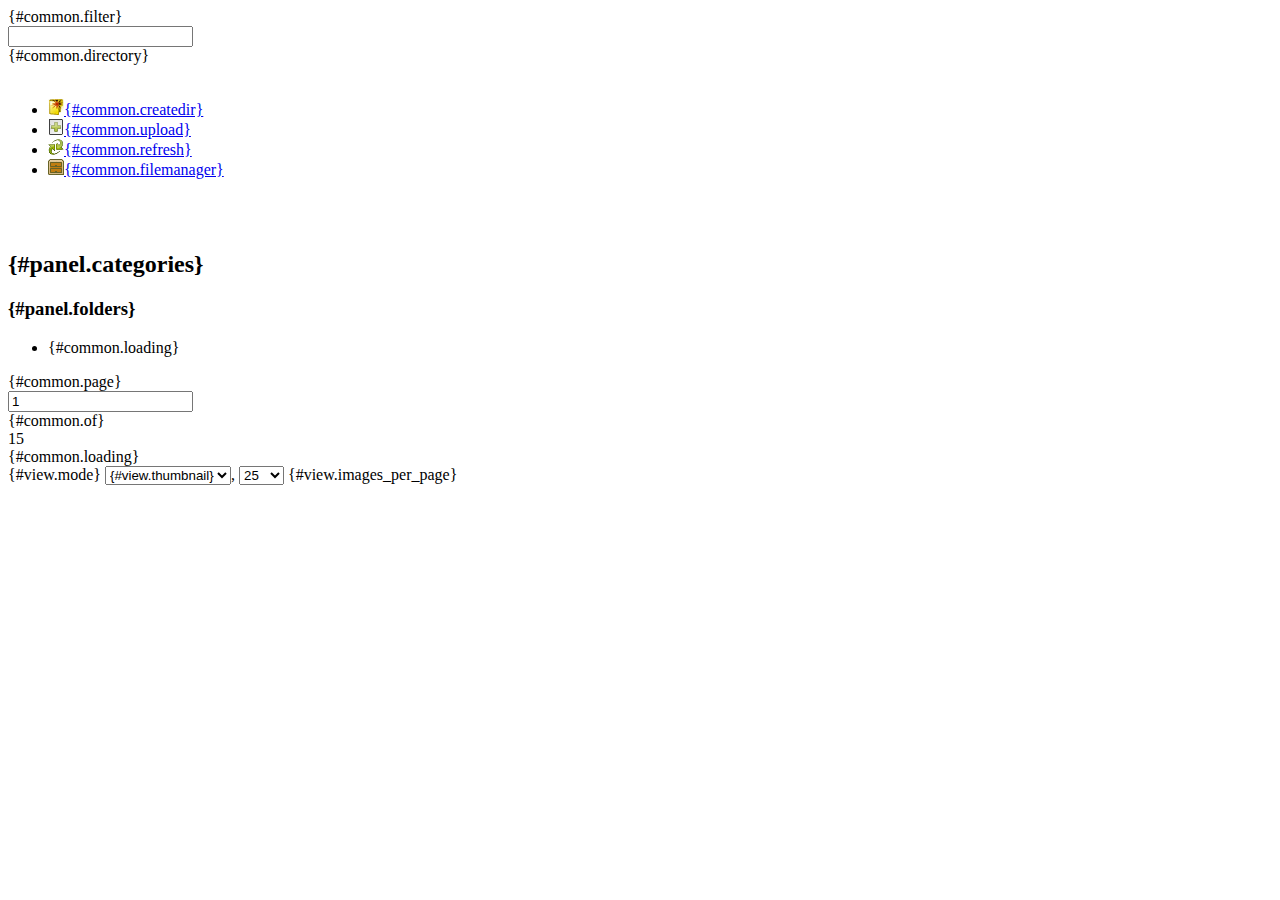
<file: shared/editor/jscripts/tiny_mce/plugins/imagemanager/pages/im/index.html>
<!DOCTYPE html PUBLIC "-//W3C//DTD XHTML 1.0 Strict//EN" "http://www.w3.org/TR/xhtml1/DTD/xhtml1-strict.dtd">
<html xmlns="http://www.w3.org/1999/xhtml" lang="en" xml:lang="en">
<head>
<meta http-equiv="X-UA-Compatible" content="IE=7" />
<meta http-equiv="Content-Type" content="text/html; charset=utf-8" />
<title>{#common.title}</title>
<!--[if IE]><script type="text/javascript" src="js/utils/fixpng.js"></script><![endif]-->
<link rel="stylesheet" type="text/css" href="../../css/index.php" />
</head>
<body>
<div id="center">
	<div id="topnav">
		<div id="topwrap">
			<div id="toolbar" class="toolbar caption">
				<div class="navigation filter">
					<div class="desc">{#common.filter}</div>
					<div><input type="text" id="filter" name="filter" value="" /></div>
				</div>

				<div class="navigation">
					<div class="desc">{#common.directory}</div>
					<div id="curpath" class="path">&nbsp;</div>
				</div>

				<ul id="tools" class="icons">
					<li id="createdir" class="icon"><a href="#action" title="{#common.createdir}"><img src="img/icons/newfolder.png" alt="" height="16" width="16" /><span class="caption">{#common.createdir}</span></a></li>
					<li id="upload" class="icon"><a href="#action" title="{#common.upload}"><img src="img/icons/add.png" alt="" height="16" width="16" /><span class="caption">{#common.upload}</span></a></li>
					<li id="refresh" class="icon"><a href="#action" title="{#common.refresh}"><img src="img/icons/reload.png" alt="" height="16" width="16" /><span class="caption">{#common.refresh}</span></a></li>
					<li id="filemanager" class="icon"><a href="#action" title="{#common.filemanager}"><img src="img/icons/filemanager.png" alt="" height="16" width="16" /><span class="caption">{#common.filemanager}</span></a></li>
				</ul>
			</div>

			<br style="clear:both;" /><br />
		</div>
	</div>

	<div id="listcontainer">
		<div id="folders">
			<div>
				<h2>{#panel.categories}</h2>

				<ul class="categories" id="category_list"></ul>
				<ul id="special_list" class="special"></ul>

				<h3>{#panel.folders}</h3>
				<ul id="folder_list" class="folders">
					<!-- This will be filled with folders -->
					<li class="progress">{#common.loading}</li>
				</ul>
			</div>
		</div>
	
		<div id="viewcontainer">
			<div id="pages" class="pagenav">
				<a href="#prev" class="prev"></a>
				<div>{#common.page}</div>
				<input type="text" id="curpage" name="curpage" value="1" />
				<div>{#common.of}&nbsp;</div>
				<div id="numpages">15</div>
				<a href="#next" class="next"></a>
			</div>

			<div id="progress" class="pagenav">{#common.loading}</div>

			<div class="viewmode">
				<form action="#action" name="listOptions">
				{#view.mode}
					<select name="selectView" id="selectView">
						<option value="text">{#view.textlist}</option>
						<option value="thumbs" selected="selected">{#view.thumbnail}</option>
					</select>, <select name="setPages" id="setPages">
									<option value="25">25</option>
									<option value="50">50</option>
									<option value="100">100</option>
								</select> {#view.images_per_page}
				</form>
			</div>

			<br style="clear:both" />

			<div id="filelist">
				<!-- This will be filled by the thumbs_template -->
			</div>
		</div>
	</div>

	<script id="custom_dir_template" type="text/moxiecode-template">
		<![CDATA[
			<li><a href="#action" title="{path}" class="{type}">{title}</a></li>
		]]>
	</script>

	<script id="folders_template" type="text/moxiecode-template">
		<![CDATA[
			<li class="{type}"><a href="#action" title="{path}">{name}</a></li>
		]]>
	</script>

	<script id="text_template" type="text/moxiecode-template">
		<![CDATA[
			<div id="file_{index}" class="listview file {type}">
				<div class="wrap"></div>
				<div class="details">
					<div class="wrap2">
						<div class="name"><a href="#action" title="{name}" rel="file">{name}</a></div>
						<div class="act"><a href="#action" rel="menu"><img src="img/act.gif" width="16" height="16" alt="" /></a></div>
					</div>
				</div>
			</div>
		]]>
	</script>

	<script id="thumb_template" type="text/moxiecode-template">
		<![CDATA[
			<div id="file_{index}" class="{type} file thumbnail" style="width:{thumb_width};">
				<div class="wrap">
				<a href="#action" title="{name}" rel="file" class="pic" style="height:{thumb_height};">
					<div class="mid"><div class="mid2"><img src="img/loading_bg.gif" alt="{thumburl}" style="width:{width};height:{height}" class="thumbnailimage" /></div></div></a>
				</div>
				<div class="details">
					<div class="wrap2">
						<div class="name" style="width:{text_width};" title="{name}">{name}</div>
						<div class="act"><a href="#action" rel="menu"><img src="img/act.gif" width="16" height="16" alt="" /></a></div>
					</div>
				</div>
			</div>
		]]>
	</script>
</div>

<script type="text/javascript" src="../../language/index.php?type=im"></script>
<script type="text/javascript" src="../../js/index.php?type=im&theme=im&package=core"></script>
<script type="text/javascript" src="../../js/index.php?type=im&theme=im&package=imagemanager"></script>

</body>
</html>
</file>
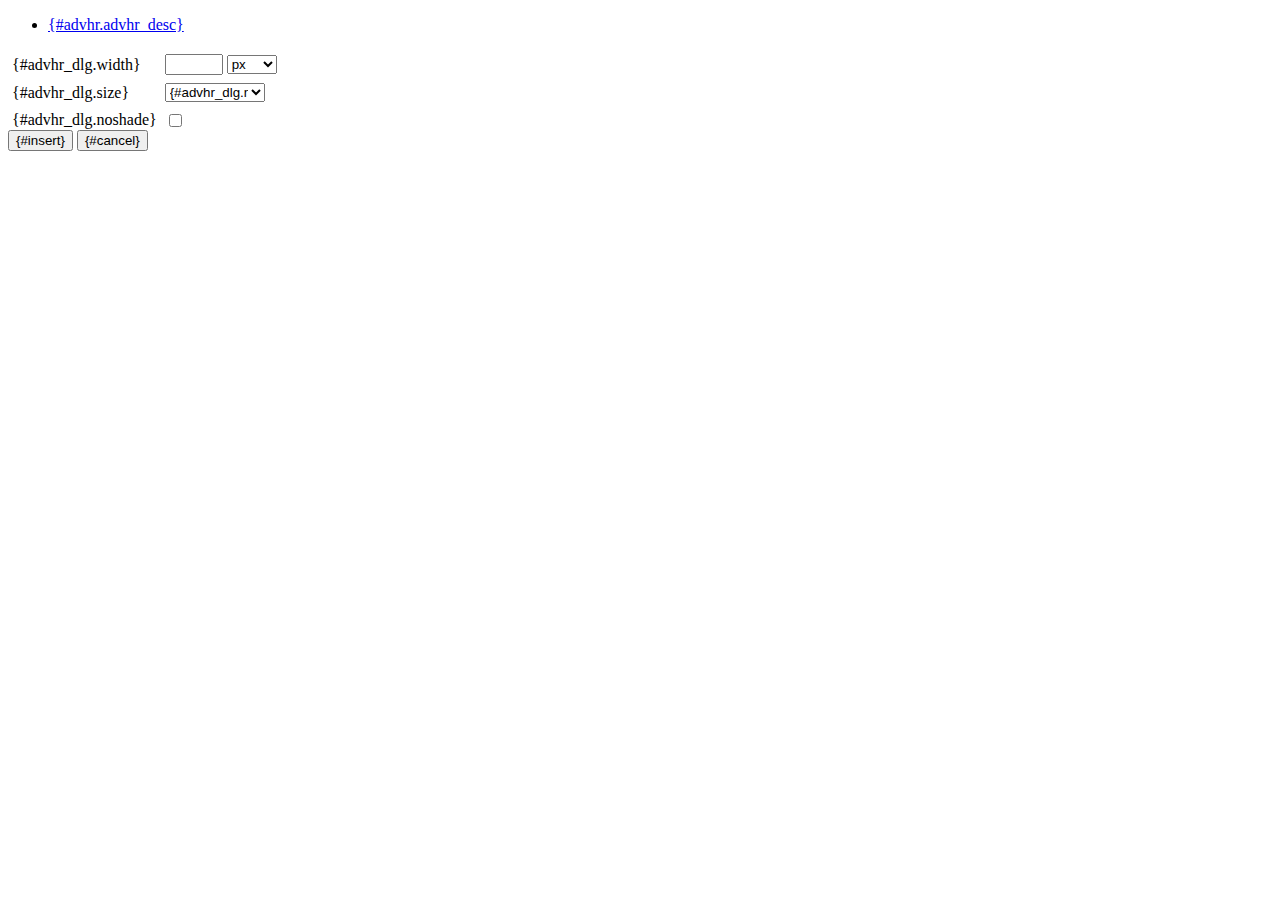
<file: editor/jscripts/tiny_mce/plugins/advhr/rule.htm>
<!DOCTYPE html PUBLIC "-//W3C//DTD XHTML 1.0 Strict//EN" "http://www.w3.org/TR/xhtml1/DTD/xhtml1-strict.dtd">
<html xmlns="http://www.w3.org/1999/xhtml">
<head>
	<title>{#advhr.advhr_desc}</title>
	<script type="text/javascript" src="../../tiny_mce_popup.js"></script>
	<script type="text/javascript" src="js/rule.js"></script>
	<script type="text/javascript" src="../../utils/mctabs.js"></script>
	<script type="text/javascript" src="../../utils/form_utils.js"></script>
	<link href="css/advhr.css" rel="stylesheet" type="text/css" />
</head>
<body role="application">
<form onsubmit="AdvHRDialog.update();return false;" action="#">
	<div class="tabs">
		<ul>
			<li id="general_tab" class="current" aria-controls="general_panel"><span><a href="javascript:mcTabs.displayTab('general_tab','general_panel');" onmousedown="return false;">{#advhr.advhr_desc}</a></span></li>
		</ul>
	</div>

	<div class="panel_wrapper">
		<div id="general_panel" class="panel current">
			<table role="presentation" border="0" cellpadding="4" cellspacing="0">
					<tr role="group" aria-labelledby="width_label">
						<td><label id="width_label" for="width">{#advhr_dlg.width}</label></td>
						<td class="nowrap">
							<input id="width" name="width" type="text" value="" class="mceFocus" />
							<span style="display:none;" id="width_unit_label">{#advhr_dlg.widthunits}</span>
							<select name="width2" id="width2" aria-labelledby="width_unit_label">
								<option value="">px</option>
								<option value="%">%</option>
							</select>
						</td>
					</tr>
					<tr>
						<td><label for="size">{#advhr_dlg.size}</label></td>
						<td><select id="size" name="size">
							<option value="">{#advhr_dlg.normal}</option>
							<option value="1">1</option>
							<option value="2">2</option>
							<option value="3">3</option>
							<option value="4">4</option>
							<option value="5">5</option>
						</select></td>
					</tr>
					<tr>
						<td><label for="noshade">{#advhr_dlg.noshade}</label></td>
						<td><input type="checkbox" name="noshade" id="noshade" class="radio" /></td>
					</tr>
			</table>
		</div>
	</div>

	<div class="mceActionPanel">
		<input type="submit" id="insert" name="insert" value="{#insert}" />
		<input type="button" id="cancel" name="cancel" value="{#cancel}" onclick="tinyMCEPopup.close();" />
	</div>
</form>
</body>
</html>
</file>
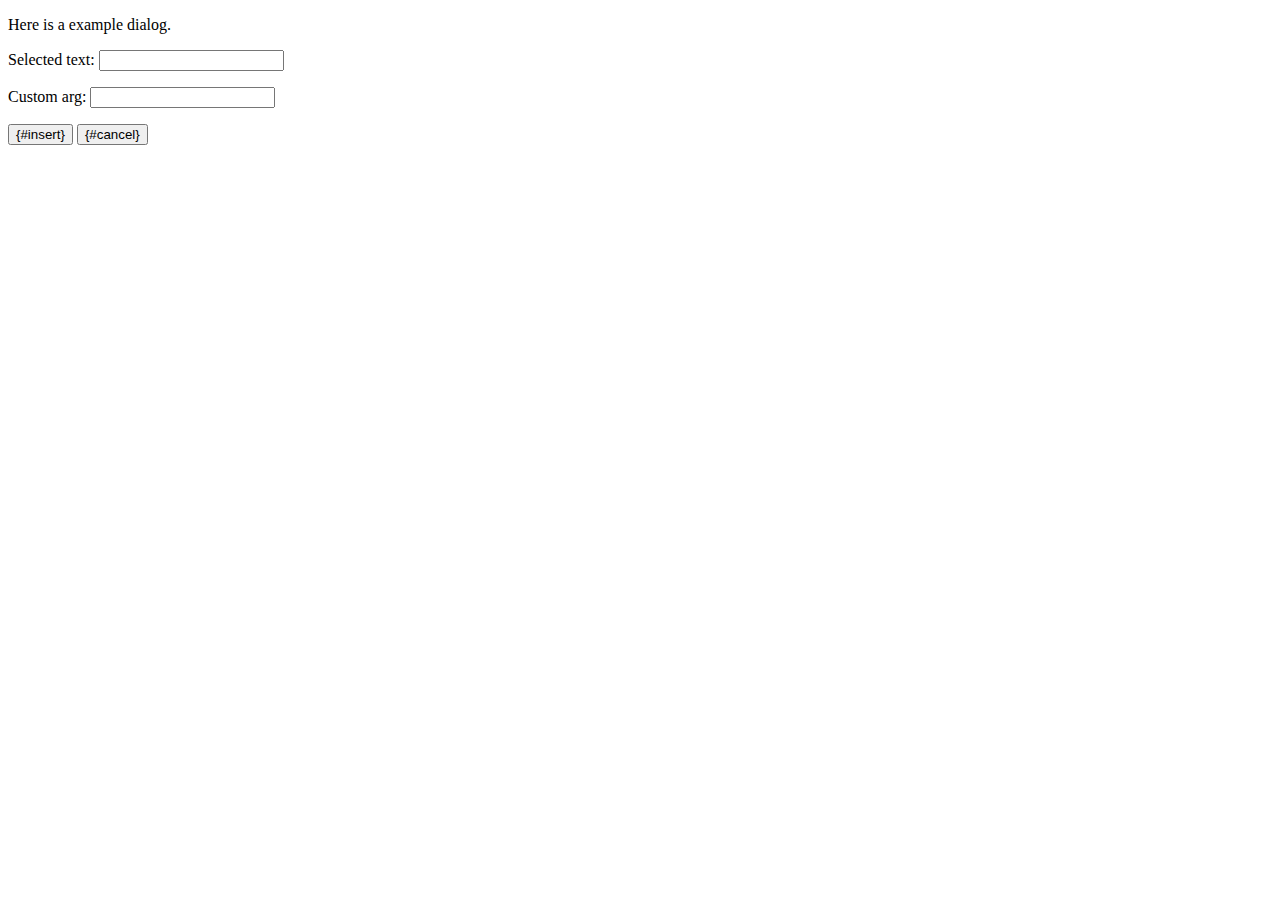
<file: editor/jscripts/tiny_mce/plugins/example/dialog.htm>
<!DOCTYPE html PUBLIC "-//W3C//DTD XHTML 1.0 Strict//EN" "http://www.w3.org/TR/xhtml1/DTD/xhtml1-strict.dtd">
<html xmlns="http://www.w3.org/1999/xhtml">
<head>
	<title>{#example_dlg.title}</title>
	<script type="text/javascript" src="../../tiny_mce_popup.js"></script>
	<script type="text/javascript" src="js/dialog.js"></script>
</head>
<body>

<form onsubmit="ExampleDialog.insert();return false;" action="#">
	<p>Here is a example dialog.</p>
	<p>Selected text: <input id="someval" name="someval" type="text" class="text" /></p>
	<p>Custom arg: <input id="somearg" name="somearg" type="text" class="text" /></p>

	<div class="mceActionPanel">
		<input type="button" id="insert" name="insert" value="{#insert}" onclick="ExampleDialog.insert();" />
		<input type="button" id="cancel" name="cancel" value="{#cancel}" onclick="tinyMCEPopup.close();" />
	</div>
</form>

</body>
</html>
</file>
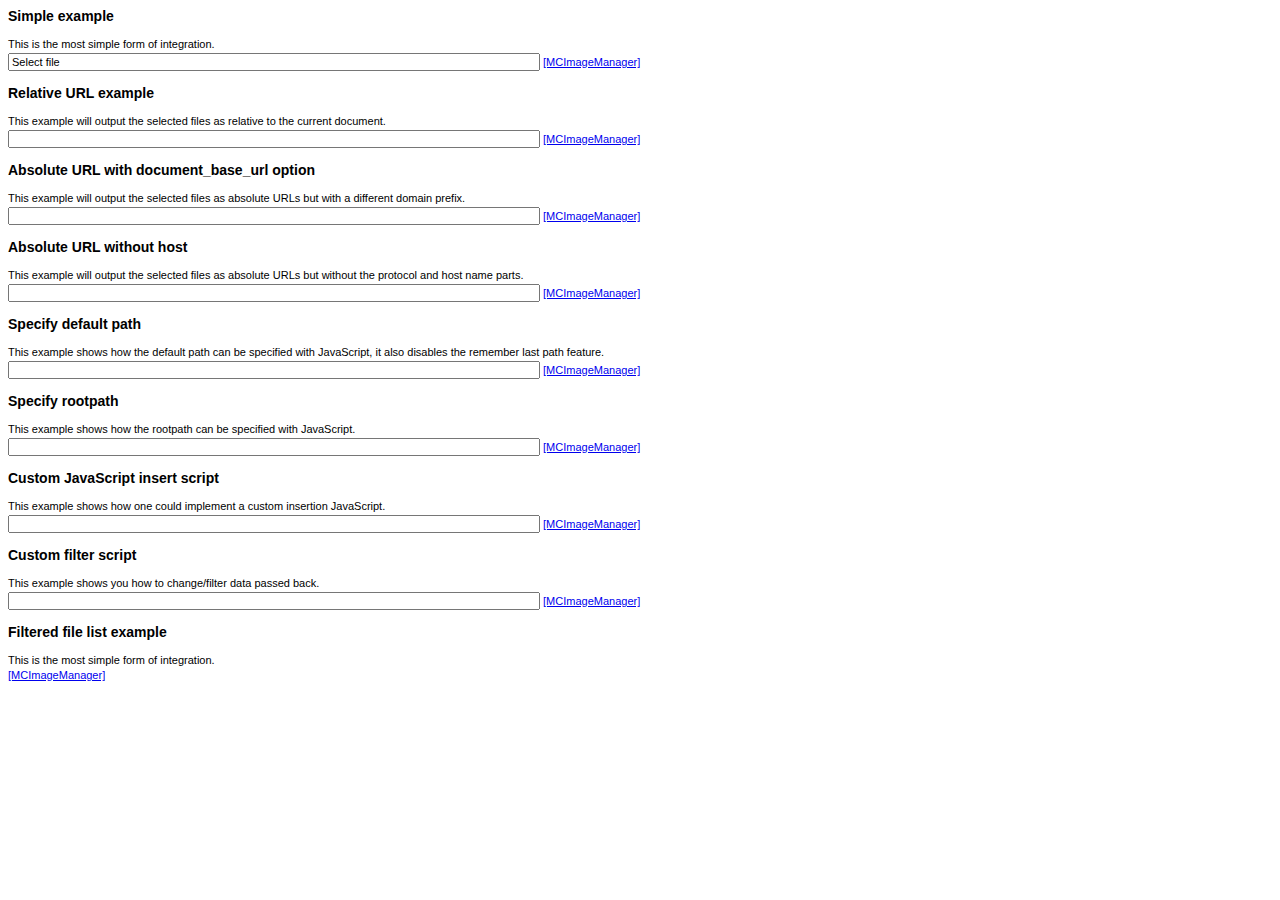
<file: editor/jscripts/tiny_mce/plugins/imagemanager/examples.html>
<html>
<head>
<title>MCImageManager Example</title>
<script type="text/javascript" src="js/mcimagemanager.js"></script>
<style>
body, input { font-family: Arial, Verdana; font-size: 11px; }
h3 { font-size: 14px; }
p { margin: 0; padding: 0; margin-bottom: 3px; }
</style>
</head>
<body>

<h3>Simple example</h3>
<p>This is the most simple form of integration.</p>
<form name="example1">
<input type="text" name="url" value="Select file" size="80">
<a href="javascript:mcImageManager.open('example1','url');">[MCImageManager]</a>
</form>

<h3>Relative URL example</h3>
<p>This example will output the selected files as relative to the current document.</p>
<form name="example2">
<input type="text" name="url" value="" size="80" />
<a href="javascript:mcImageManager.open('example2','url','','',{relative_urls : true});">[MCImageManager]</a>
</form>

<h3>Absolute URL with document_base_url option</h3>
<p>This example will output the selected files as absolute URLs but with a different domain prefix.</p>
<form name="example7">
<input type="text" name="url" value="" size="80" />
<a href="javascript:mcImageManager.open('example7','url','','',{document_base_url : 'http://tinymce.moxiecode.com/', remember_last_path : 1});">[MCImageManager]</a>
</form>

<h3>Absolute URL without host</h3>
<p>This example will output the selected files as absolute URLs but without the protocol and host name parts.</p>
<form name="example3">
<input type="text" name="url" value="" size="80" />
<a href="javascript:mcImageManager.open('example3','url','','',{remove_script_host : true});">[MCImageManager]</a>
</form>

<h3>Specify default path</h3>
<p>This example shows how the default path can be specified with JavaScript, it also disables the remember last path feature.</p>
<form name="example4">
<input type="text" name="url" value="" size="80" />
<a href="javascript:mcImageManager.open('example4','url','','',{path : 'files/moreimages', remember_last_path : false});">[MCImageManager]</a>
</form>

<h3>Specify rootpath</h3>
<p>This example shows how the rootpath can be specified with JavaScript.</p>
<form name="example5">
<input type="text" name="url" value="" size="80" />
<a href="javascript:mcImageManager.open('example5','url','','',{rootpath : 'files/moreimages'});">[MCImageManager]</a>
</form>

<h3>Custom JavaScript insert script</h3>
<p>This example shows how one could implement a custom insertion JavaScript.</p>
<script type="text/javascript">
function insertURL(url, data) {
	alert("A URL was intercepted: " + url + "\nsize: " + data.custom.width + "," + data.custom.height);
	document.forms['example6'].url.value = url;
}
</script>
<form name="example6">
<input type="text" name="url" value="" size="80" />
<a href="javascript:mcImageManager.open('example6','url','','insertURL');">[MCImageManager]</a>
</form>

<h3>Custom filter script</h3>
<p>This example shows you how to change/filter data passed back.</p>
<script type="text/javascript">
function filterURL(file) {
	alert("Data was intercepted: URL: " + file.url + "\nsize: " + file.custom.width + "," + file.custom.height);
	file.url = file.url.toUpperCase();
}
</script>
<form name="example8">
<input type="text" name="url" value="" size="80" />
<a href="javascript:mcImageManager.open('example8','url','','',{insert_filter : filterURL});">[MCImageManager]</a>
</form>

<h3>Filtered file list example</h3>
<p>This is the most simple form of integration.</p>
<p><a href="javascript:mcImageManager.browse({extensions:'jpg', exclude_file_pattern:'/^dog/'});">[MCImageManager]</a></p>

</body>
</html>
</file>
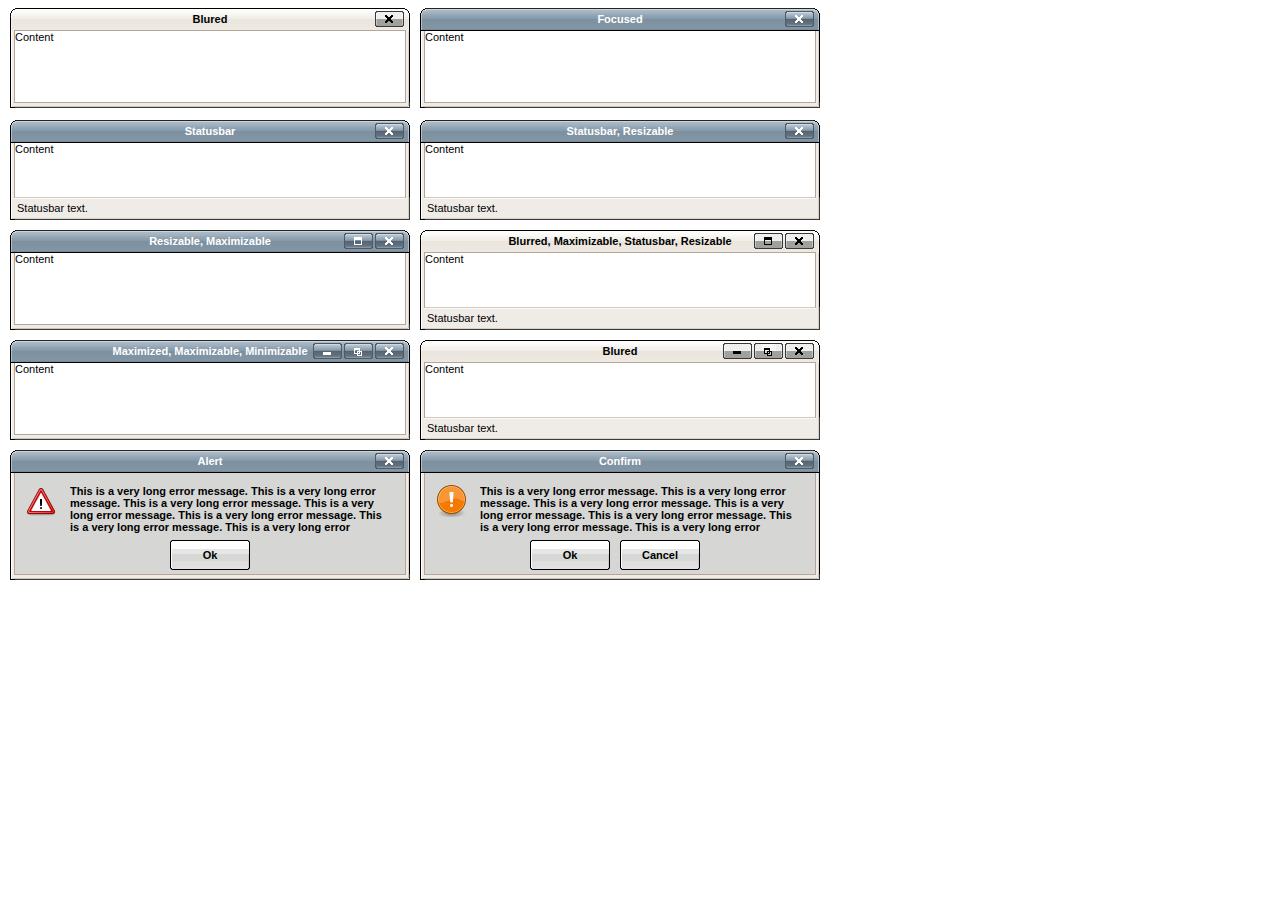
<file: editor/jscripts/tiny_mce/plugins/inlinepopups/template.htm>
<!-- <!DOCTYPE html PUBLIC "-//W3C//DTD XHTML 1.0 Strict//EN" "http://www.w3.org/TR/xhtml1/DTD/xhtml1-strict.dtd"> -->
<html xmlns="http://www.w3.org/1999/xhtml">
<head>
<title>Template for dialogs</title>
<link rel="stylesheet" type="text/css" href="skins/clearlooks2/window.css" />
</head>
<body>

<div class="mceEditor">
	<div class="clearlooks2" style="width:400px; height:100px; left:10px;">
		<div class="mceWrapper">
			<div class="mceTop">
				<div class="mceLeft"></div>
				<div class="mceCenter"></div>
				<div class="mceRight"></div>
				<span>Blured</span>
			</div>

			<div class="mceMiddle">
				<div class="mceLeft"></div>
				<span>Content</span>
				<div class="mceRight"></div>
			</div>

			<div class="mceBottom">
				<div class="mceLeft"></div>
				<div class="mceCenter"></div>
				<div class="mceRight"></div>
				<span>Statusbar text.</span>
			</div>

			<a class="mceMove" href="#"></a>
			<a class="mceMin" href="#"></a>
			<a class="mceMax" href="#"></a>
			<a class="mceMed" href="#"></a>
			<a class="mceClose" href="#"></a>
			<a class="mceResize mceResizeN" href="#"></a>
			<a class="mceResize mceResizeS" href="#"></a>
			<a class="mceResize mceResizeW" href="#"></a>
			<a class="mceResize mceResizeE" href="#"></a>
			<a class="mceResize mceResizeNW" href="#"></a>
			<a class="mceResize mceResizeNE" href="#"></a>
			<a class="mceResize mceResizeSW" href="#"></a>
			<a class="mceResize mceResizeSE" href="#"></a>
		</div>
	</div>

	<div class="clearlooks2" style="width:400px; height:100px; left:420px;">
		<div class="mceWrapper mceMovable mceFocus">
			<div class="mceTop">
				<div class="mceLeft"></div>
				<div class="mceCenter"></div>
				<div class="mceRight"></div>
				<span>Focused</span>
			</div>

			<div class="mceMiddle">
				<div class="mceLeft"></div>
				<span>Content</span>
				<div class="mceRight"></div>
			</div>

			<div class="mceBottom">
				<div class="mceLeft"></div>
				<div class="mceCenter"></div>
				<div class="mceRight"></div>
				<span>Statusbar text.</span>
			</div>

			<a class="mceMove" href="#"></a>
			<a class="mceMin" href="#"></a>
			<a class="mceMax" href="#"></a>
			<a class="mceMed" href="#"></a>
			<a class="mceClose" href="#"></a>
			<a class="mceResize mceResizeN" href="#"></a>
			<a class="mceResize mceResizeS" href="#"></a>
			<a class="mceResize mceResizeW" href="#"></a>
			<a class="mceResize mceResizeE" href="#"></a>
			<a class="mceResize mceResizeNW" href="#"></a>
			<a class="mceResize mceResizeNE" href="#"></a>
			<a class="mceResize mceResizeSW" href="#"></a>
			<a class="mceResize mceResizeSE" href="#"></a>
		</div>
	</div>

	<div class="clearlooks2" style="width:400px; height:100px; left:10px; top:120px;">
		<div class="mceWrapper mceMovable mceFocus mceStatusbar">
			<div class="mceTop">
				<div class="mceLeft"></div>
				<div class="mceCenter"></div>
				<div class="mceRight"></div>
				<span>Statusbar</span>
			</div>

			<div class="mceMiddle">
				<div class="mceLeft"></div>
				<span>Content</span>
				<div class="mceRight"></div>
			</div>

			<div class="mceBottom">
				<div class="mceLeft"></div>
				<div class="mceCenter"></div>
				<div class="mceRight"></div>
				<span>Statusbar text.</span>
			</div>

			<a class="mceMove" href="#"></a>
			<a class="mceMin" href="#"></a>
			<a class="mceMax" href="#"></a>
			<a class="mceMed" href="#"></a>
			<a class="mceClose" href="#"></a>
			<a class="mceResize mceResizeN" href="#"></a>
			<a class="mceResize mceResizeS" href="#"></a>
			<a class="mceResize mceResizeW" href="#"></a>
			<a class="mceResize mceResizeE" href="#"></a>
			<a class="mceResize mceResizeNW" href="#"></a>
			<a class="mceResize mceResizeNE" href="#"></a>
			<a class="mceResize mceResizeSW" href="#"></a>
			<a class="mceResize mceResizeSE" href="#"></a>
		</div>
	</div>

	<div class="clearlooks2" style="width:400px; height:100px; left:420px; top:120px;">
		<div class="mceWrapper mceMovable mceFocus mceStatusbar mceResizable">
			<div class="mceTop">
				<div class="mceLeft"></div>
				<div class="mceCenter"></div>
				<div class="mceRight"></div>
				<span>Statusbar, Resizable</span>
			</div>

			<div class="mceMiddle">
				<div class="mceLeft"></div>
				<span>Content</span>
				<div class="mceRight"></div>
			</div>

			<div class="mceBottom">
				<div class="mceLeft"></div>
				<div class="mceCenter"></div>
				<div class="mceRight"></div>
				<span>Statusbar text.</span>
			</div>

			<a class="mceMove" href="#"></a>
			<a class="mceMin" href="#"></a>
			<a class="mceMax" href="#"></a>
			<a class="mceMed" href="#"></a>
			<a class="mceClose" href="#"></a>
			<a class="mceResize mceResizeN" href="#"></a>
			<a class="mceResize mceResizeS" href="#"></a>
			<a class="mceResize mceResizeW" href="#"></a>
			<a class="mceResize mceResizeE" href="#"></a>
			<a class="mceResize mceResizeNW" href="#"></a>
			<a class="mceResize mceResizeNE" href="#"></a>
			<a class="mceResize mceResizeSW" href="#"></a>
			<a class="mceResize mceResizeSE" href="#"></a>
		</div>
	</div>

	<div class="clearlooks2" style="width:400px; height:100px; left:10px; top:230px;">
		<div class="mceWrapper mceMovable mceFocus mceResizable mceMaximizable">
			<div class="mceTop">
				<div class="mceLeft"></div>
				<div class="mceCenter"></div>
				<div class="mceRight"></div>
				<span>Resizable, Maximizable</span>
			</div>

			<div class="mceMiddle">
				<div class="mceLeft"></div>
				<span>Content</span>
				<div class="mceRight"></div>
			</div>

			<div class="mceBottom">
				<div class="mceLeft"></div>
				<div class="mceCenter"></div>
				<div class="mceRight"></div>
				<span>Statusbar text.</span>
			</div>

			<a class="mceMove" href="#"></a>
			<a class="mceMin" href="#"></a>
			<a class="mceMax" href="#"></a>
			<a class="mceMed" href="#"></a>
			<a class="mceClose" href="#"></a>
			<a class="mceResize mceResizeN" href="#"></a>
			<a class="mceResize mceResizeS" href="#"></a>
			<a class="mceResize mceResizeW" href="#"></a>
			<a class="mceResize mceResizeE" href="#"></a>
			<a class="mceResize mceResizeNW" href="#"></a>
			<a class="mceResize mceResizeNE" href="#"></a>
			<a class="mceResize mceResizeSW" href="#"></a>
			<a class="mceResize mceResizeSE" href="#"></a>
		</div>
	</div>

	<div class="clearlooks2" style="width:400px; height:100px; left:420px; top:230px;">
		<div class="mceWrapper mceMovable mceStatusbar mceResizable mceMaximizable">
			<div class="mceTop">
				<div class="mceLeft"></div>
				<div class="mceCenter"></div>
				<div class="mceRight"></div>
				<span>Blurred, Maximizable, Statusbar, Resizable</span>
			</div>

			<div class="mceMiddle">
				<div class="mceLeft"></div>
				<span>Content</span>
				<div class="mceRight"></div>
			</div>

			<div class="mceBottom">
				<div class="mceLeft"></div>
				<div class="mceCenter"></div>
				<div class="mceRight"></div>
				<span>Statusbar text.</span>
			</div>

			<a class="mceMove" href="#"></a>
			<a class="mceMin" href="#"></a>
			<a class="mceMax" href="#"></a>
			<a class="mceMed" href="#"></a>
			<a class="mceClose" href="#"></a>
			<a class="mceResize mceResizeN" href="#"></a>
			<a class="mceResize mceResizeS" href="#"></a>
			<a class="mceResize mceResizeW" href="#"></a>
			<a class="mceResize mceResizeE" href="#"></a>
			<a class="mceResize mceResizeNW" href="#"></a>
			<a class="mceResize mceResizeNE" href="#"></a>
			<a class="mceResize mceResizeSW" href="#"></a>
			<a class="mceResize mceResizeSE" href="#"></a>
		</div>
	</div>

	<div class="clearlooks2" style="width:400px; height:100px; left:10px; top:340px;">
		<div class="mceWrapper mceMovable mceFocus mceResizable mceMaximized mceMinimizable mceMaximizable">
			<div class="mceTop">
				<div class="mceLeft"></div>
				<div class="mceCenter"></div>
				<div class="mceRight"></div>
				<span>Maximized, Maximizable, Minimizable</span>
			</div>

			<div class="mceMiddle">
				<div class="mceLeft"></div>
				<span>Content</span>
				<div class="mceRight"></div>
			</div>

			<div class="mceBottom">
				<div class="mceLeft"></div>
				<div class="mceCenter"></div>
				<div class="mceRight"></div>
				<span>Statusbar text.</span>
			</div>

			<a class="mceMove" href="#"></a>
			<a class="mceMin" href="#"></a>
			<a class="mceMax" href="#"></a>
			<a class="mceMed" href="#"></a>
			<a class="mceClose" href="#"></a>
			<a class="mceResize mceResizeN" href="#"></a>
			<a class="mceResize mceResizeS" href="#"></a>
			<a class="mceResize mceResizeW" href="#"></a>
			<a class="mceResize mceResizeE" href="#"></a>
			<a class="mceResize mceResizeNW" href="#"></a>
			<a class="mceResize mceResizeNE" href="#"></a>
			<a class="mceResize mceResizeSW" href="#"></a>
			<a class="mceResize mceResizeSE" href="#"></a>
		</div>
	</div>

	<div class="clearlooks2" style="width:400px; height:100px; left:420px; top:340px;">
		<div class="mceWrapper mceMovable mceStatusbar mceResizable mceMaximized mceMinimizable mceMaximizable">
			<div class="mceTop">
				<div class="mceLeft"></div>
				<div class="mceCenter"></div>
				<div class="mceRight"></div>
				<span>Blured</span>
			</div>

			<div class="mceMiddle">
				<div class="mceLeft"></div>
				<span>Content</span>
				<div class="mceRight"></div>
			</div>

			<div class="mceBottom">
				<div class="mceLeft"></div>
				<div class="mceCenter"></div>
				<div class="mceRight"></div>
				<span>Statusbar text.</span>
			</div>

			<a class="mceMove" href="#"></a>
			<a class="mceMin" href="#"></a>
			<a class="mceMax" href="#"></a>
			<a class="mceMed" href="#"></a>
			<a class="mceClose" href="#"></a>
			<a class="mceResize mceResizeN" href="#"></a>
			<a class="mceResize mceResizeS" href="#"></a>
			<a class="mceResize mceResizeW" href="#"></a>
			<a class="mceResize mceResizeE" href="#"></a>
			<a class="mceResize mceResizeNW" href="#"></a>
			<a class="mceResize mceResizeNE" href="#"></a>
			<a class="mceResize mceResizeSW" href="#"></a>
			<a class="mceResize mceResizeSE" href="#"></a>
		</div>
	</div>

	<div class="clearlooks2" style="width:400px; height:130px; left:10px; top:450px;">
		<div class="mceWrapper mceMovable mceFocus mceModal mceAlert">
			<div class="mceTop">
				<div class="mceLeft"></div>
				<div class="mceCenter"></div>
				<div class="mceRight"></div>
				<span>Alert</span>
			</div>

			<div class="mceMiddle">
				<div class="mceLeft"></div>
				<span>
					This is a very long error message. This is a very long error message.
					This is a very long error message. This is a very long error message.
					This is a very long error message. This is a very long error message.
					This is a very long error message. This is a very long error message.
					This is a very long error message. This is a very long error message.
					This is a very long error message. This is a very long error message.
				</span>
				<div class="mceRight"></div>
				<div class="mceIcon"></div>
			</div>

			<div class="mceBottom">
				<div class="mceLeft"></div>
				<div class="mceCenter"></div>
				<div class="mceRight"></div>
			</div>

			<a class="mceMove" href="#"></a>
			<a class="mceButton mceOk" href="#">Ok</a>
			<a class="mceClose" href="#"></a>
		</div>
	</div>

	<div class="clearlooks2" style="width:400px; height:130px; left:420px; top:450px;">
		<div class="mceWrapper mceMovable mceFocus mceModal mceConfirm">
			<div class="mceTop">
				<div class="mceLeft"></div>
				<div class="mceCenter"></div>
				<div class="mceRight"></div>
				<span>Confirm</span>
			</div>

			<div class="mceMiddle">
				<div class="mceLeft"></div>
				<span>
					This is a very long error message. This is a very long error message.
					This is a very long error message. This is a very long error message.
					This is a very long error message. This is a very long error message.
					This is a very long error message. This is a very long error message.
					This is a very long error message. This is a very long error message.
					This is a very long error message. This is a very long error message.
					</span>
				<div class="mceRight"></div>
				<div class="mceIcon"></div>
			</div>

			<div class="mceBottom">
				<div class="mceLeft"></div>
				<div class="mceCenter"></div>
				<div class="mceRight"></div>
			</div>

			<a class="mceMove" href="#"></a>
			<a class="mceButton mceOk" href="#">Ok</a>
			<a class="mceButton mceCancel" href="#">Cancel</a>
			<a class="mceClose" href="#"></a>
		</div>
	</div>
</div>

</body>
</html>
</file>
<file: editor/jscripts/tiny_mce/plugins/advhr/css/advhr.css>
input.radio {border:1px none #000; background:transparent; vertical-align:middle;}
.panel_wrapper div.current {height:80px;}
#width {width:50px; vertical-align:middle;}
#width2 {width:50px; vertical-align:middle;}
#size {width:100px;}
</file>
<file: editor/jscripts/tiny_mce/plugins/inlinepopups/skins/clearlooks2/window.css>
/* Clearlooks 2 */

/* Reset */
.clearlooks2, .clearlooks2 div, .clearlooks2 span, .clearlooks2 a {vertical-align:baseline; text-align:left; position:absolute; border:0; padding:0; margin:0; background:transparent; font-family:Arial,Verdana; font-size:11px; color:#000; text-decoration:none; font-weight:normal; width:auto; height:auto; overflow:hidden; display:block}

/* General */
.clearlooks2 {position:absolute; direction:ltr}
.clearlooks2 .mceWrapper {position:static}
.mceEventBlocker {position:fixed; left:0; top:0; background:url(img/horizontal.gif) no-repeat 0 -75px; width:100%; height:100%}
.clearlooks2 .mcePlaceHolder {border:1px solid #000; background:#888; top:0; left:0; opacity:0.5; -ms-filter:'alpha(opacity=50)'; filter:alpha(opacity=50)}
.clearlooks2_modalBlocker {position:fixed; left:0; top:0; width:100%; height:100%; background:#FFF; opacity:0.6; -ms-filter:'alpha(opacity=60)'; filter:alpha(opacity=60); display:none}

/* Top */
.clearlooks2 .mceTop, .clearlooks2 .mceTop div {top:0; width:100%; height:23px}
.clearlooks2 .mceTop .mceLeft {width:6px; background:url(img/corners.gif)}
.clearlooks2 .mceTop .mceCenter {right:6px; width:100%; height:23px; background:url(img/horizontal.gif) 12px 0; clip:rect(auto auto auto 12px)}
.clearlooks2 .mceTop .mceRight {right:0; width:6px; height:23px; background:url(img/corners.gif) -12px 0}
.clearlooks2 .mceTop span {width:100%; text-align:center; vertical-align:middle; line-height:23px; font-weight:bold}
.clearlooks2 .mceFocus .mceTop .mceLeft {background:url(img/corners.gif) -6px 0}
.clearlooks2 .mceFocus .mceTop .mceCenter {background:url(img/horizontal.gif) 0 -23px}
.clearlooks2 .mceFocus .mceTop .mceRight {background:url(img/corners.gif) -18px 0}
.clearlooks2 .mceFocus .mceTop span {color:#FFF}

/* Middle */
.clearlooks2 .mceMiddle, .clearlooks2 .mceMiddle div {top:0}
.clearlooks2 .mceMiddle {width:100%; height:100%; clip:rect(23px auto auto auto)}
.clearlooks2 .mceMiddle .mceLeft {left:0; width:5px; height:100%; background:url(img/vertical.gif) -5px 0}
.clearlooks2 .mceMiddle span {top:23px; left:5px; width:100%; height:100%; background:#FFF}
.clearlooks2 .mceMiddle .mceRight {right:0; width:5px; height:100%; background:url(img/vertical.gif)}

/* Bottom */
.clearlooks2 .mceBottom, .clearlooks2 .mceBottom div {height:6px}
.clearlooks2 .mceBottom {left:0; bottom:0; width:100%}
.clearlooks2 .mceBottom div {top:0}
.clearlooks2 .mceBottom .mceLeft {left:0; width:5px; background:url(img/corners.gif) -34px -6px}
.clearlooks2 .mceBottom .mceCenter {left:5px; width:100%; background:url(img/horizontal.gif) 0 -46px}
.clearlooks2 .mceBottom .mceRight {right:0; width:5px; background: url(img/corners.gif) -34px 0}
.clearlooks2 .mceBottom span {display:none}
.clearlooks2 .mceStatusbar .mceBottom, .clearlooks2 .mceStatusbar .mceBottom div {height:23px}
.clearlooks2 .mceStatusbar .mceBottom .mceLeft {background:url(img/corners.gif) -29px 0}
.clearlooks2 .mceStatusbar .mceBottom .mceCenter {background:url(img/horizontal.gif) 0 -52px}
.clearlooks2 .mceStatusbar .mceBottom .mceRight {background:url(img/corners.gif) -24px 0}
.clearlooks2 .mceStatusbar .mceBottom span {display:block; left:7px; font-family:Arial, Verdana; font-size:11px; line-height:23px}

/* Actions */
.clearlooks2 a {width:29px; height:16px; top:3px;}
.clearlooks2 .mceClose {right:6px; background:url(img/buttons.gif) -87px 0}
.clearlooks2 .mceMin {display:none; right:68px; background:url(img/buttons.gif) 0 0}
.clearlooks2 .mceMed {display:none; right:37px; background:url(img/buttons.gif) -29px 0}
.clearlooks2 .mceMax {display:none; right:37px; background:url(img/buttons.gif) -58px 0}
.clearlooks2 .mceMove {display:none;width:100%;cursor:move;background:url(img/corners.gif) no-repeat -100px -100px}
.clearlooks2 .mceMovable .mceMove {display:block}
.clearlooks2 .mceFocus .mceClose {right:6px; background:url(img/buttons.gif) -87px -16px}
.clearlooks2 .mceFocus .mceMin {right:68px; background:url(img/buttons.gif) 0 -16px}
.clearlooks2 .mceFocus .mceMed {right:37px; background:url(img/buttons.gif) -29px -16px}
.clearlooks2 .mceFocus .mceMax {right:37px; background:url(img/buttons.gif) -58px -16px}
.clearlooks2 .mceFocus .mceClose:hover {right:6px; background:url(img/buttons.gif) -87px -32px}
.clearlooks2 .mceFocus .mceClose:hover {right:6px; background:url(img/buttons.gif) -87px -32px}
.clearlooks2 .mceFocus .mceMin:hover {right:68px; background:url(img/buttons.gif) 0 -32px}
.clearlooks2 .mceFocus .mceMed:hover {right:37px; background:url(img/buttons.gif) -29px -32px}
.clearlooks2 .mceFocus .mceMax:hover {right:37px; background:url(img/buttons.gif) -58px -32px}

/* Resize */
.clearlooks2 .mceResize {top:auto; left:auto; display:none; width:5px; height:5px; background:url(img/horizontal.gif) no-repeat 0 -75px}
.clearlooks2 .mceResizable .mceResize {display:block}
.clearlooks2 .mceResizable .mceMin, .clearlooks2 .mceMax {display:none}
.clearlooks2 .mceMinimizable .mceMin {display:block}
.clearlooks2 .mceMaximizable .mceMax {display:block}
.clearlooks2 .mceMaximized .mceMed {display:block}
.clearlooks2 .mceMaximized .mceMax {display:none}
.clearlooks2 a.mceResizeN {top:0; left:0; width:100%; cursor:n-resize}
.clearlooks2 a.mceResizeNW {top:0; left:0; cursor:nw-resize}
.clearlooks2 a.mceResizeNE {top:0; right:0; cursor:ne-resize}
.clearlooks2 a.mceResizeW {top:0; left:0; height:100%; cursor:w-resize;}
.clearlooks2 a.mceResizeE {top:0; right:0; height:100%; cursor:e-resize}
.clearlooks2 a.mceResizeS {bottom:0; left:0; width:100%; cursor:s-resize}
.clearlooks2 a.mceResizeSW {bottom:0; left:0; cursor:sw-resize}
.clearlooks2 a.mceResizeSE {bottom:0; right:0; cursor:se-resize}

/* Alert/Confirm */
.clearlooks2 .mceButton {font-weight:bold; bottom:10px; width:80px; height:30px; background:url(img/button.gif); line-height:30px; vertical-align:middle; text-align:center; outline:0}
.clearlooks2 .mceMiddle .mceIcon {left:15px; top:35px; width:32px; height:32px}
.clearlooks2 .mceAlert .mceMiddle span, .clearlooks2 .mceConfirm .mceMiddle span {background:transparent;left:60px; top:35px; width:320px; height:50px; font-weight:bold; overflow:auto; white-space:normal}
.clearlooks2 a:hover {font-weight:bold;}
.clearlooks2 .mceAlert .mceMiddle, .clearlooks2 .mceConfirm .mceMiddle {background:#D6D7D5}
.clearlooks2 .mceAlert .mceOk {left:50%; top:auto; margin-left: -40px}
.clearlooks2 .mceAlert .mceIcon {background:url(img/alert.gif)}
.clearlooks2 .mceConfirm .mceOk {left:50%; top:auto; margin-left: -90px}
.clearlooks2 .mceConfirm .mceCancel {left:50%; top:auto}
.clearlooks2 .mceConfirm .mceIcon {background:url(img/confirm.gif)}
</file>
